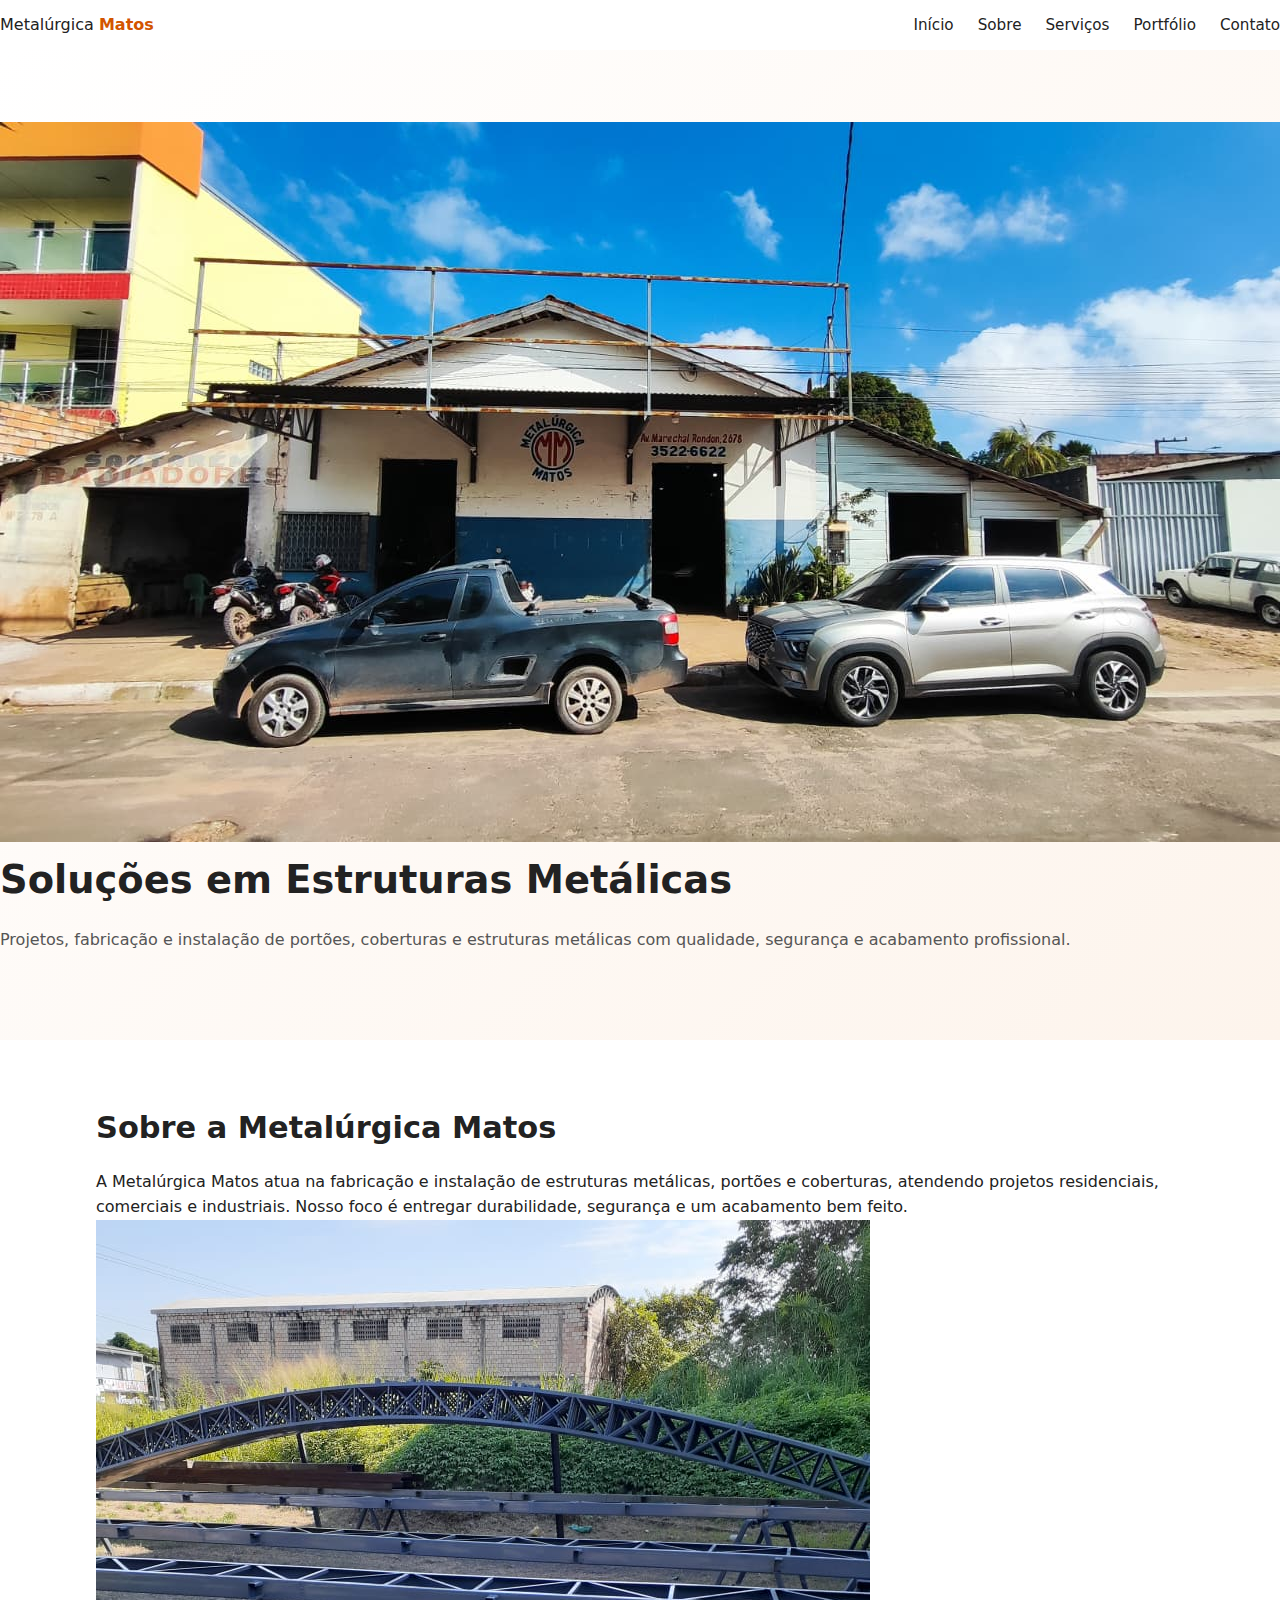
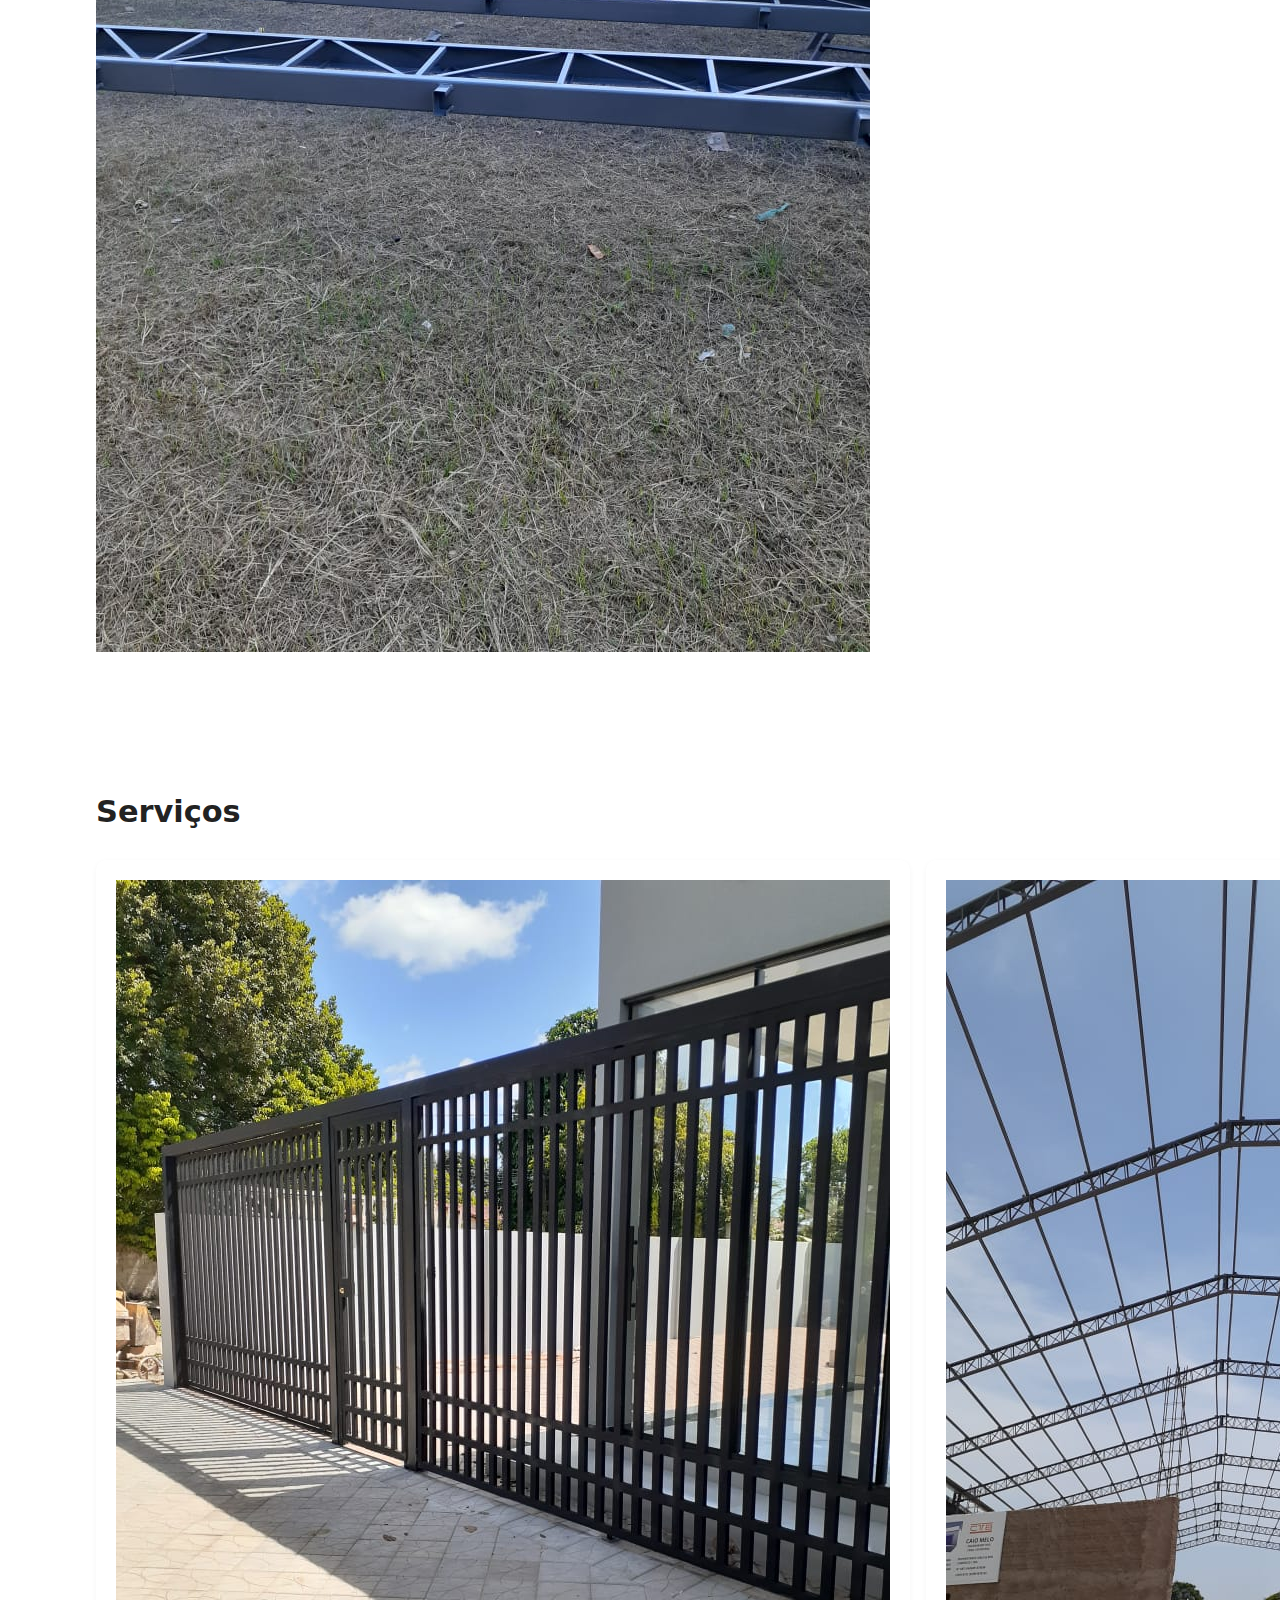
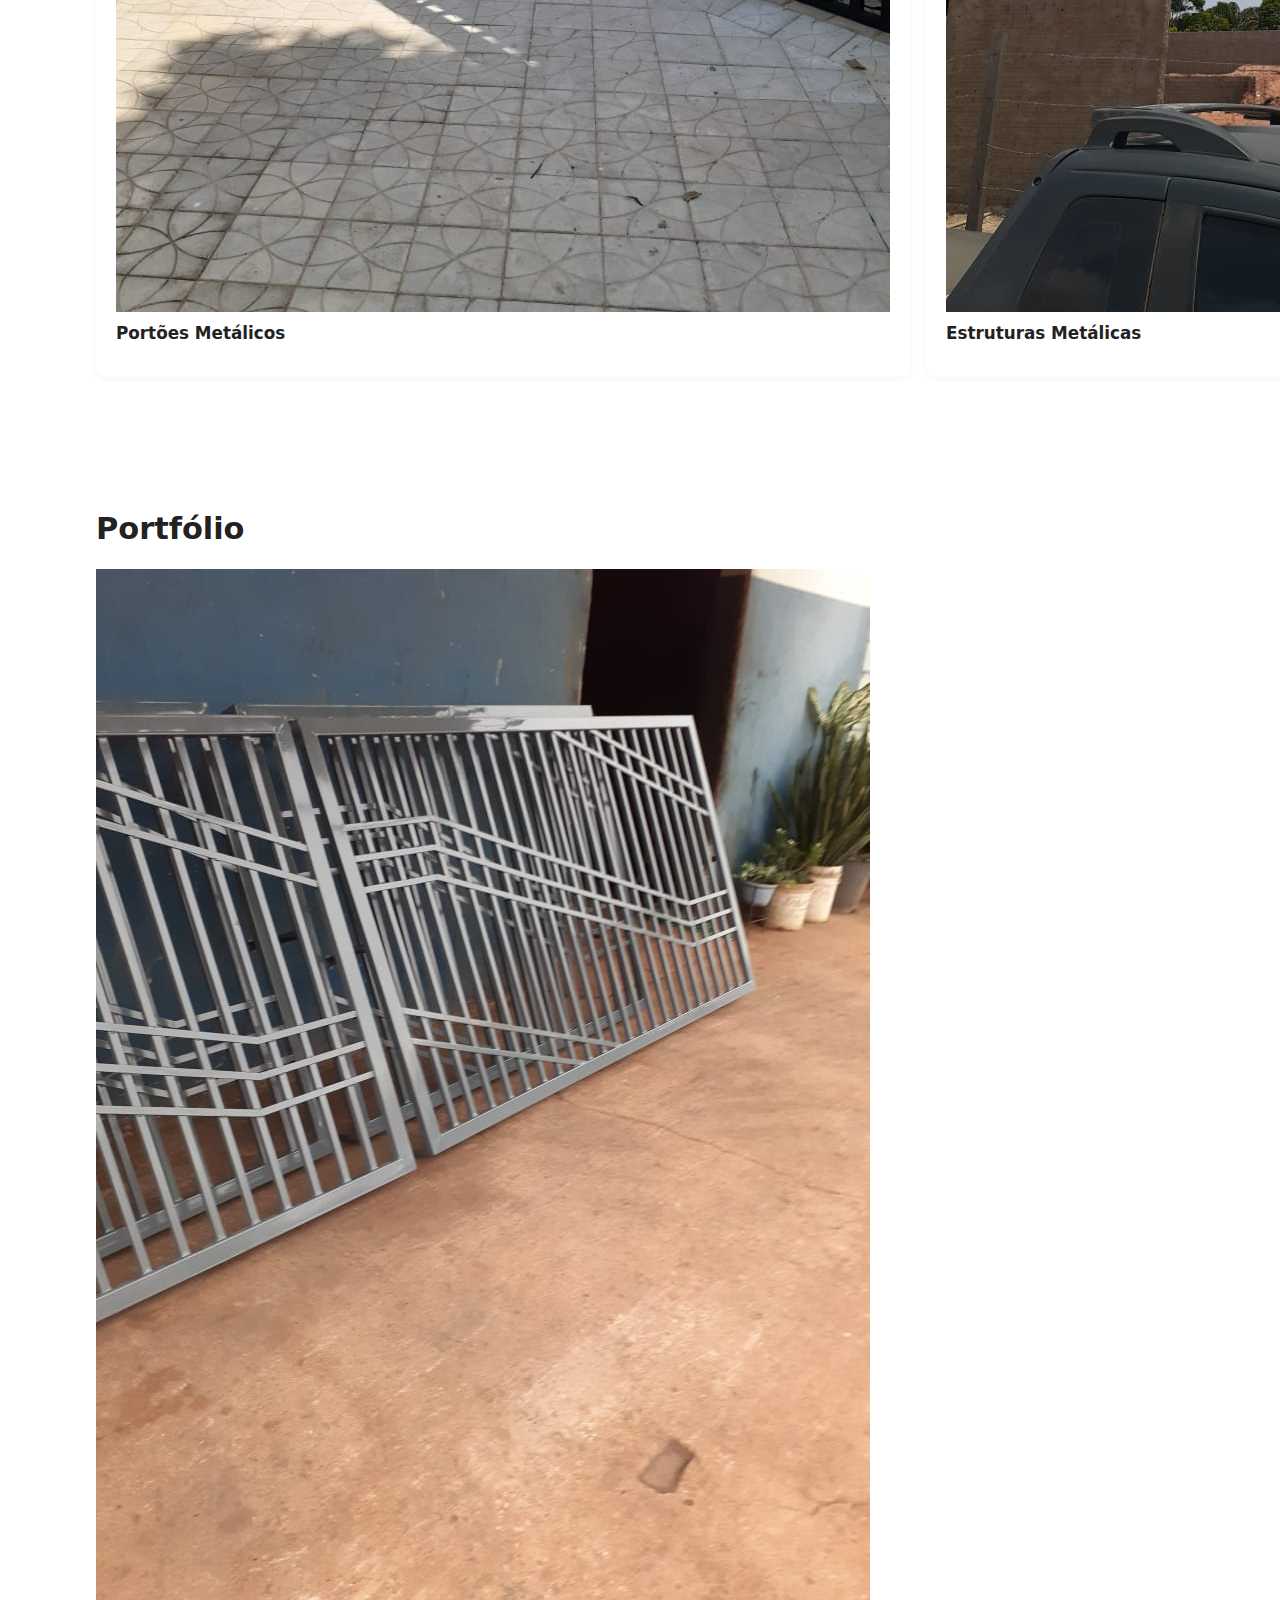
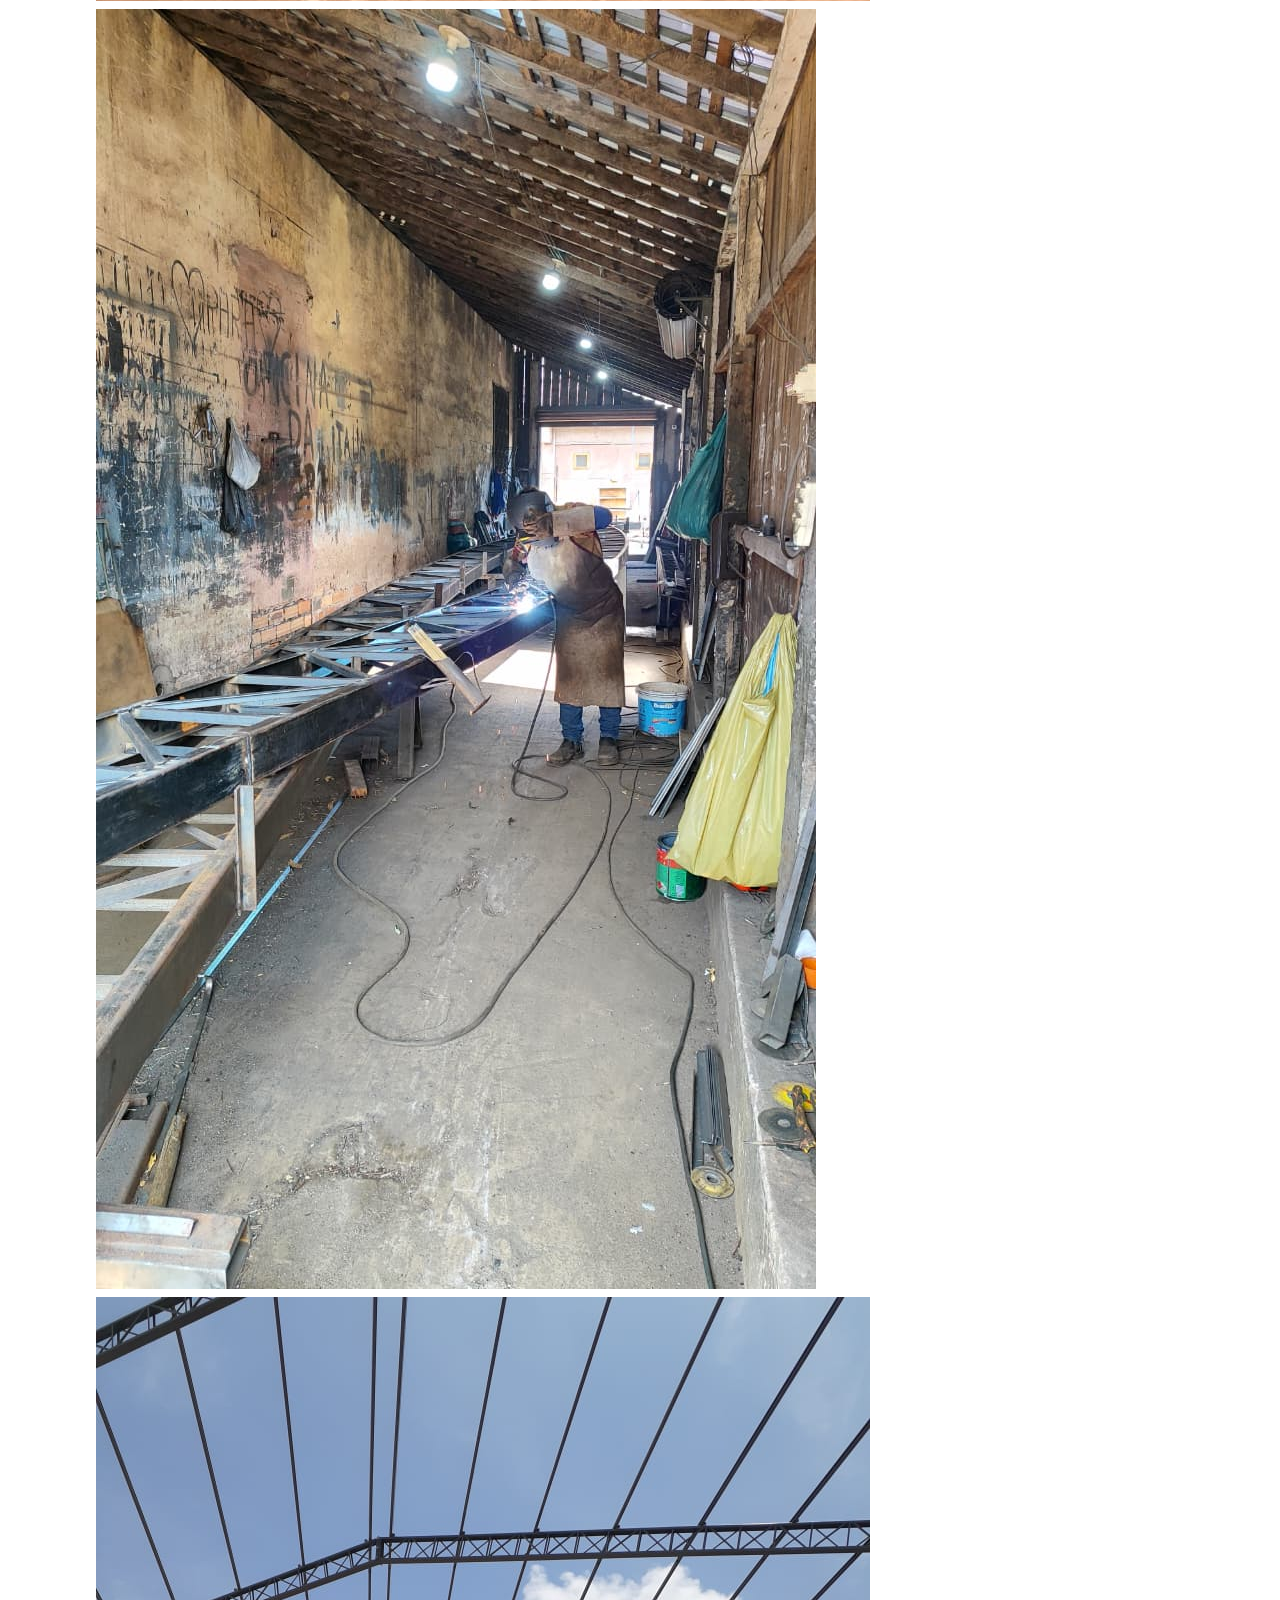
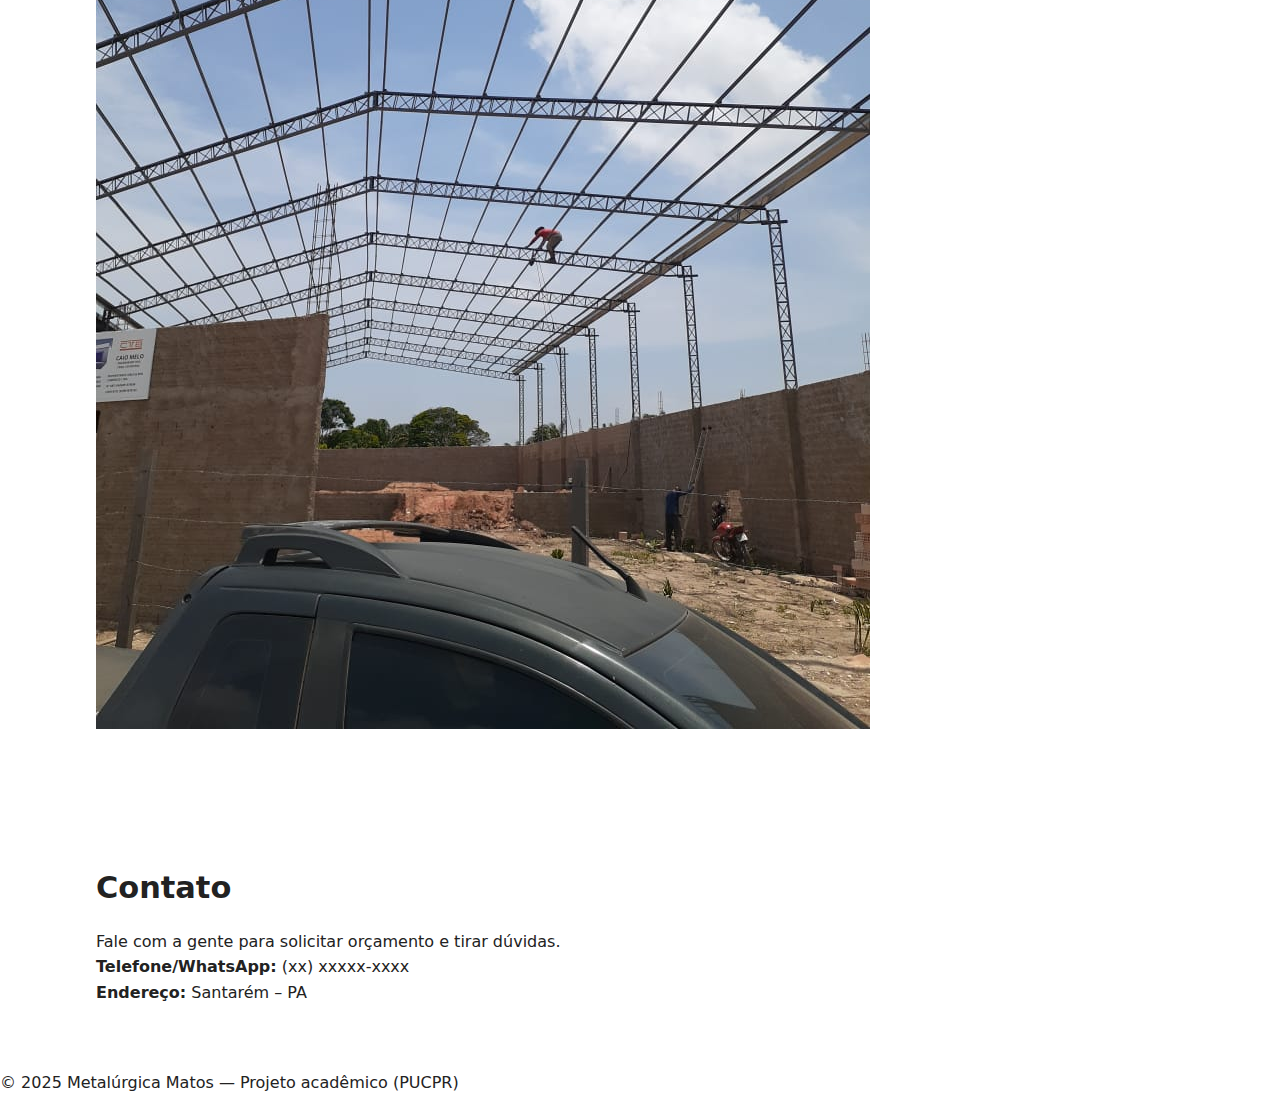
<file: index.html>
<!DOCTYPE html>
<html lang="pt-br">
<head>
  <meta charset="UTF-8" />
  <meta name="viewport" content="width=device-width, initial-scale=1.0" />
  <title>Metalúrgica Matos | Site Institucional</title>
  <link rel="stylesheet" href="assets/css/style.css" />
</head>

<body>
  <!-- HEADER -->
  <header>
    <div class="header-content">
      <div class="logo">Metalúrgica <strong>Matos</strong></div>

      <nav class="nav" aria-label="Menu principal">
        <ul>
          <li><a href="#inicio">Início</a></li>
          <li><a href="#sobre">Sobre</a></li>
          <li><a href="#servicos">Serviços</a></li>
          <li><a href="#portfolio">Portfólio</a></li>
          <li><a href="#contato">Contato</a></li>
        </ul>
      </nav>
    </div>
  </header>

  <!-- HERO -->
  <section id="inicio" class="hero">
    <img
      class="hero-img"
      src="assets/img/Frente da Metalurgica.jpeg"
      alt="Fachada da Metalúrgica Matos"
      loading="eager"
    />

    <div class="hero-text">
      <h1>Soluções em Estruturas Metálicas</h1>
      <p>
        Projetos, fabricação e instalação de portões, coberturas e estruturas metálicas
        com qualidade, segurança e acabamento profissional.
      </p>
    </div>
  </section>

  <!-- SOBRE -->
  <section id="sobre" class="section">
    <div class="container">
      <h2>Sobre a Metalúrgica Matos</h2>
      <p>
        A Metalúrgica Matos atua na fabricação e instalação de estruturas metálicas,
        portões e coberturas, atendendo projetos residenciais, comerciais e industriais.
        Nosso foco é entregar durabilidade, segurança e um acabamento bem feito.
      </p>

      <img
        class="section-img"
        src="assets/img/Metalica Matos.jpeg"
        alt="Estruturas metálicas produzidas pela Metalúrgica Matos"
        loading="lazy"
      />
    </div>
  </section>

  <!-- SERVIÇOS -->
  <section id="servicos" class="section dark">
    <div class="container">
      <h2>Serviços</h2>

      <div class="cards">
        <div class="card">
          <img src="assets/img/Portão Matos.jpeg" alt="Portões metálicos" loading="lazy" />
          <h3>Portões Metálicos</h3>
        </div>

        <div class="card">
          <img src="assets/img/Estrutura Matos.jpeg" alt="Estruturas metálicas" loading="lazy" />
          <h3>Estruturas Metálicas</h3>
        </div>

        <div class="card">
          <img src="assets/img/Telhado Matos.jpeg" alt="Coberturas metálicas" loading="lazy" />
          <h3>Coberturas Metálicas</h3>
        </div>
      </div>
    </div>
  </section>

  <!-- PORTFÓLIO -->
  <section id="portfolio" class="section">
    <div class="container">
      <h2>Portfólio</h2>

      <div class="gallery">
        <img src="assets/img/Mais Portoes Matos.jpeg" alt="Portões prontos para instalação" loading="lazy" />
        <img src="assets/img/Trabalhador Soldando.jpeg" alt="Trabalho de solda em execução" loading="lazy" />
        <img src="assets/img/Estrutura Matos.jpeg" alt="Estrutura metálica em obra" loading="lazy" />
      </div>
    </div>
  </section>

  <!-- CONTATO -->
  <section id="contato" class="section">
    <div class="container">
      <h2>Contato</h2>
      <p>Fale com a gente para solicitar orçamento e tirar dúvidas.</p>
      <p><strong>Telefone/WhatsApp:</strong> (xx) xxxxx-xxxx</p>
      <p><strong>Endereço:</strong> Santarém – PA</p>
    </div>
  </section>

  <!-- FOOTER -->
  <footer>
    <p>© 2025 Metalúrgica Matos — Projeto acadêmico (PUCPR)</p>
  </footer>
</body>
</html>
</file>
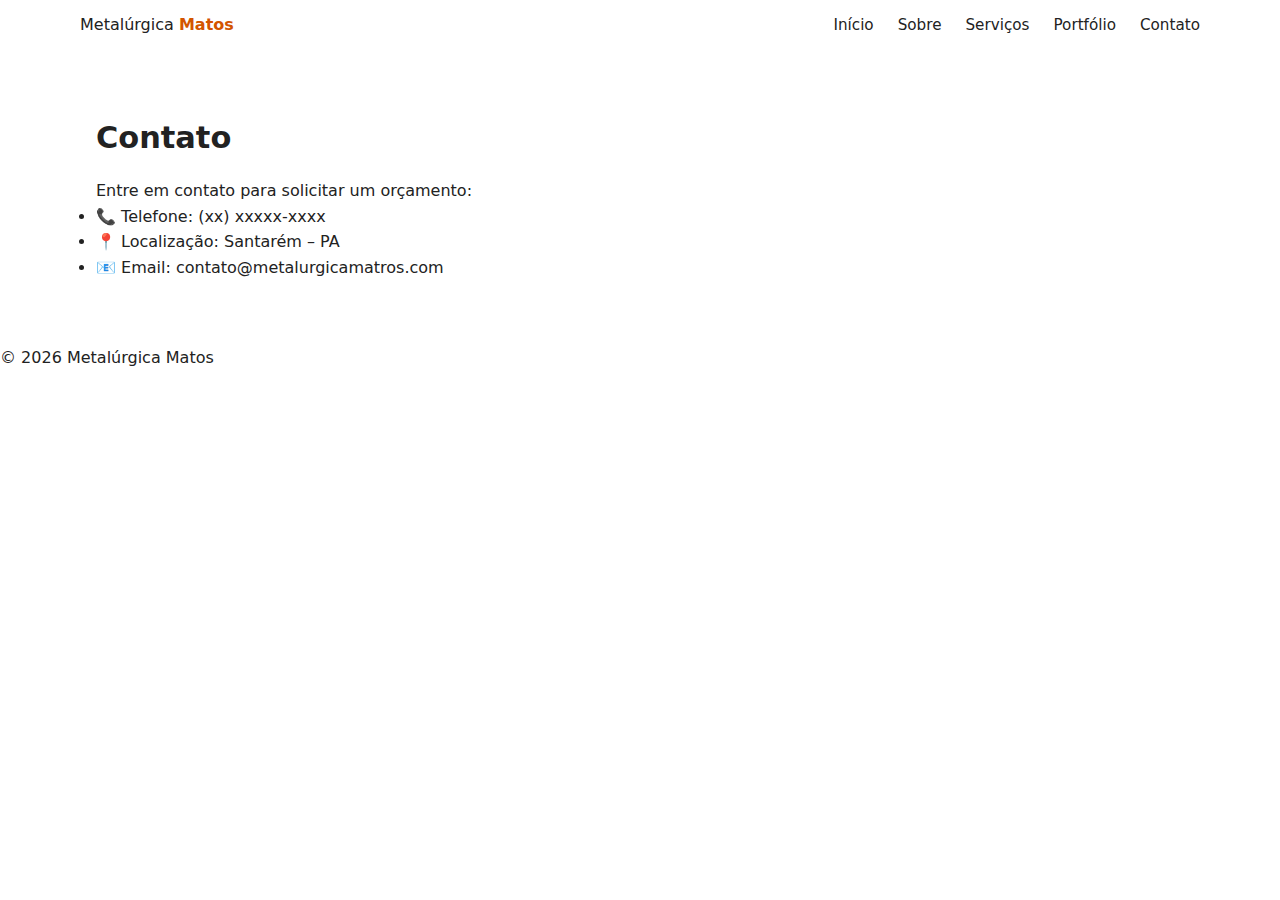
<file: contato.html>
<!DOCTYPE html>
<html lang="pt-br">
<head>
  <meta charset="UTF-8">
  <meta name="viewport" content="width=device-width, initial-scale=1.0">
  <title>Contato | Metalúrgica Matos</title>
  <link rel="stylesheet" href="assets/css/style.css">
</head>
<body>

<header>
  <div class="container header-content">
    <span class="logo">Metalúrgica <strong>Matos</strong></span>
    <nav class="nav">
      <ul>
        <li><a href="./index.html">Início</a></li>
        <li><a href="./sobre.html">Sobre</a></li>
        <li><a href="./servicos.html">Serviços</a></li>
        <li><a href="./portfolio.html">Portfólio</a></li>
        <li><a href="./contato.html">Contato</a></li>
      </ul>
    </nav>
  </div>
</header>

<main class="section">
  <div class="container">
    <h2>Contato</h2>

    <p>Entre em contato para solicitar um orçamento:</p>

    <ul>
      <li>📞 Telefone: (xx) xxxxx-xxxx</li>
      <li>📍 Localização: Santarém – PA</li>
      <li>📧 Email: contato@metalurgicamatros.com</li>
    </ul>
  </div>
</main>

<footer>
  <p>&copy; <span id="ano"></span> Metalúrgica Matos</p>
</footer>

<script src="assets/js/main.js"></script>
</body>
</html>
</file>
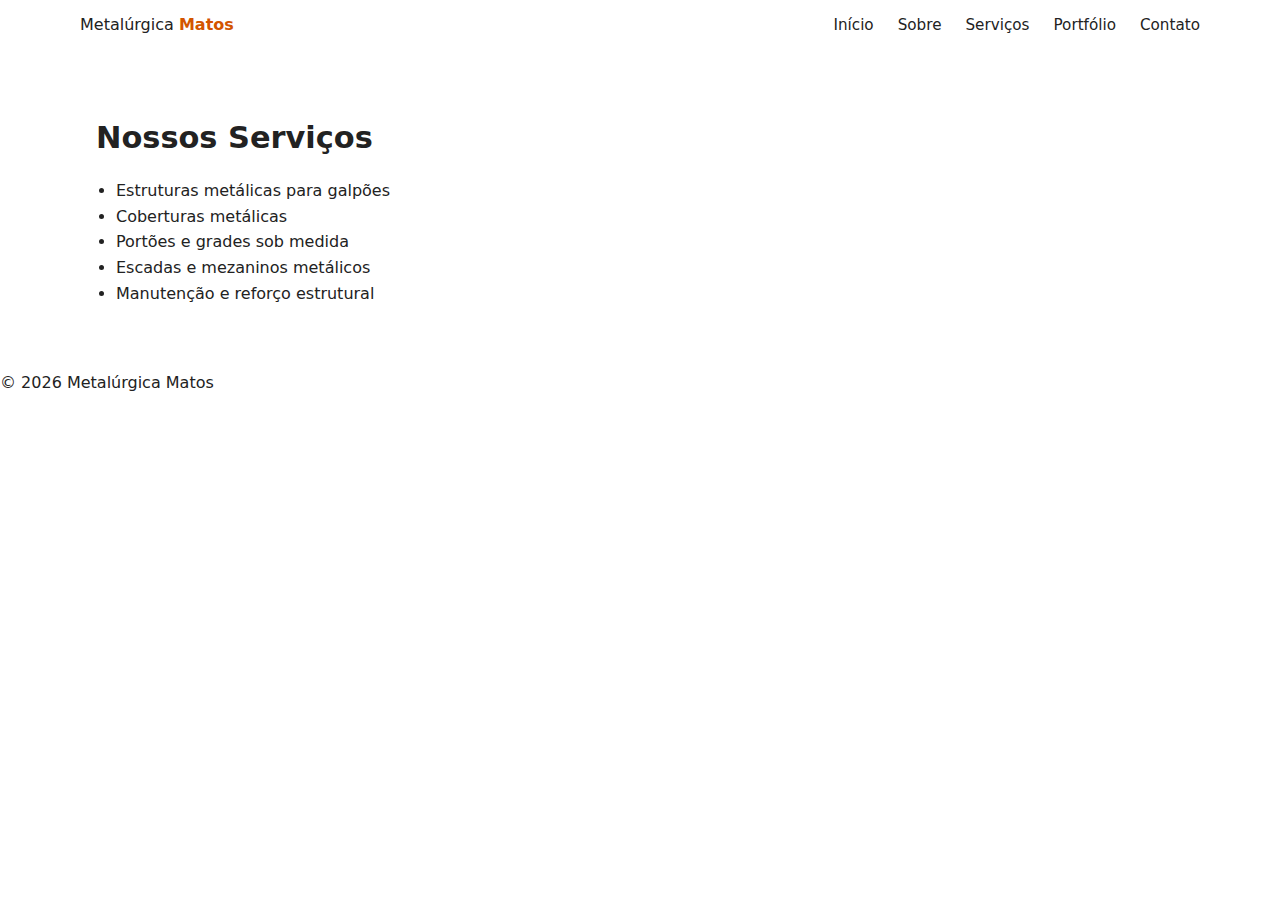
<file: servicos.html>
<!DOCTYPE html>
<html lang="pt-br">
<head>
  <meta charset="UTF-8">
  <meta name="viewport" content="width=device-width, initial-scale=1.0">
  <title>Serviços | Metalúrgica Matos</title>
  <link rel="stylesheet" href="assets/css/style.css">
</head>
<body>

<header>
  <div class="container header-content">
    <span class="logo">Metalúrgica <strong>Matos</strong></span>
    <nav class="nav">
      <ul>
        <li><a href="./index.html">Início</a></li>
        <li><a href="./sobre.html">Sobre</a></li>
        <li><a href="./servicos.html">Serviços</a></li>
        <li><a href="./portfolio.html">Portfólio</a></li>
        <li><a href="./contato.html">Contato</a></li>
      </ul>
    </nav>
  </div>
</header>

<main class="section">
  <div class="container">
    <h2>Nossos Serviços</h2>

    <ul class="services-list">
      <li>Estruturas metálicas para galpões</li>
      <li>Coberturas metálicas</li>
      <li>Portões e grades sob medida</li>
      <li>Escadas e mezaninos metálicos</li>
      <li>Manutenção e reforço estrutural</li>
    </ul>
  </div>
</main>

<footer>
  <p>&copy; <span id="ano"></span> Metalúrgica Matos</p>
</footer>

<script src="assets/js/main.js"></script>
</body>
</html>
</file>
<file: assets/css/style.css>
:root {
  --primary: #d35400;
  --primary-dark: #a84300;
  --bg: #f5f5f5;
  --text: #222;
  --gray: #e9ecef;
}

* {
  box-sizing: border-box;
  margin: 0;
  padding: 0;
}

body {
  font-family: "Roboto", system-ui, -apple-system, BlinkMacSystemFont, sans-serif;
  color: var(--text);
  background-color: #ffffff;
  line-height: 1.6;
}

/* Utilitários */

.container {
  width: 100%;
  max-width: 1120px;
  margin: 0 auto;
  padding: 0 16px;
}

.section {
  padding: 64px 0;
}

.section-gray {
  background-color: var(--bg);
}

.section h2 {
  font-size: 1.9rem;
  margin-bottom: 16px;
}

.section-subtitle {
  margin-bottom: 24px;
  color: #555;
}

.btn-primary {
  display: inline-block;
  padding: 12px 24px;
  background-color: var(--primary);
  color: #ffffff;
  text-decoration: none;
  border-radius: 6px;
  font-weight: 500;
  transition: background-color 0.2s ease, transform 0.1s ease;
}

.btn-primary:hover {
  background-color: var(--primary-dark);
  transform: translateY(-1px);
}

/* Header / Navbar */

.header {
  position: sticky;
  top: 0;
  z-index: 20;
  background-color: #ffffff;
  border-bottom: 1px solid #eee;
}

.header-content {
  display: flex;
  align-items: center;
  justify-content: space-between;
  padding: 12px 0;
}

.logo span {
  font-weight: 500;
  font-size: 1.2rem;
}

.logo strong {
  color: var(--primary);
}

.nav ul {
  display: flex;
  list-style: none;
  gap: 24px;
}

.nav a {
  text-decoration: none;
  color: var(--text);
  font-size: 0.95rem;
}

.nav a:hover {
  color: var(--primary);
}

/* Menu mobile */

.menu-toggle {
  display: none;
  border: none;
  background: none;
  font-size: 1.5rem;
  cursor: pointer;
}

/* Hero */

.hero {
  background: linear-gradient(135deg, #ffffff 0%, #fdf4ec 100%);
  padding: 72px 0 64px;
}

.hero-content {
  display: grid;
  grid-template-columns: 1.4fr 1fr;
  gap: 32px;
  align-items: center;
}

.hero h1 {
  font-size: 2.4rem;
  margin-bottom: 16px;
}

.hero p {
  margin-bottom: 24px;
  color: #555;
}

.hero-placeholder {
  border-radius: 12px;
  border: 2px dashed #ccc;
  height: 220px;
  display: flex;
  align-items: center;
  justify-content: center;
  color: #999;
  font-size: 0.95rem;
}

/* Cards de serviços */

.cards {
  display: grid;
  grid-template-columns: repeat(4, 1fr);
  gap: 16px;
  margin-top: 24px;
}

.card {
  background-color: #ffffff;
  border-radius: 10px;
  padding: 20px;
  box-shadow: 0 2px 6px rgba(0, 0, 0, 0.04);
}

.card h3 {
  margin-bottom: 10px;
  font-size: 1.05rem;
}

/* Portfólio */

.grid-portfolio {
  display: grid;
  grid-template-columns: repeat(4, 1fr);
  gap: 16px;
  margin-top: 24px;
}

.portfolio-item {
  text-align: center;
  font-size: 0.9rem;
}

.portfolio-thumb {
  border-radius: 10px;
  background-color: #ddd;
  height: 130px;
  margin-bottom: 8px;
  display: flex;
  align-items: center;
  justify-content: center;
  color: #666;
}

/* Contato */

.contato-grid {
  display: grid;
  grid-template-columns: 1.1fr 1fr;
  gap: 32px;
}

.contato-info {
  list-style: none;
  margin-top: 16px;
}

.contato-info li {
  margin-bottom: 8px;
}

.contato-form {
  background-color: #ffffff;
  padding: 20px;
  border-radius: 10px;
  box-shadow: 0 2px 6px rgba(0, 0, 0, 0.04);
}

.form-group {
  margin-bottom: 12px;
}

.form-group label {
  display: block;
  font-size: 0.9rem;
  margin-bottom: 4px;
}

.form-group input,
.form-group textarea {
  width: 100%;
  padding: 8px 10px;
  border-radius: 6px;
  border: 1px solid #ccc;
  font-size: 0.95rem;
}

.form-group input:focus,
.form-group textarea:focus {
  outline: none;
  border-color: var(--primary);
}

/* Footer */

.footer {
  background-color: #111;
  color: #f0f0f0;
  padding: 18px 0;
}

.footer-content {
  display: flex;
  flex-direction: column;
  gap: 4px;
  font-size: 0.85rem;
}

.footer-dev {
  color: #bbbbbb;
}

/* Responsivo */

@media (max-width: 900px) {
  .hero-content,
  .contato-grid {
    grid-template-columns: 1fr;
  }

  .hero {
    padding-top: 88px;
  }

  .cards,
  .grid-portfolio {
    grid-template-columns: repeat(2, 1fr);
  }

  .header-content {
    gap: 8px;
  }

  .menu-toggle {
    display: block;
  }

  .nav {
    position: absolute;
    top: 56px;
    right: 0;
    background-color: #ffffff;
    border-bottom-left-radius: 10px;
    box-shadow: 0 2px 8px rgba(0, 0, 0, 0.12);
    padding: 10px 16px;
    display: none;
  }

  .nav.open {
    display: block;
  }

  .nav ul {
    flex-direction: column;
    gap: 12px;
  }
}

@media (max-width: 600px) {
  .cards,
  .grid-portfolio {
    grid-template-columns: 1fr;
  }

  .hero h1 {
    font-size: 2rem;
  }
}

.services-list{
  list-style: disc;
  padding-left: 20px;
}

.portfolio-grid{
  display: grid;
  grid-template-columns: repeat(auto-fit, minmax(220px, 1fr));
  gap: 16px;
}

.portfolio-img{
  width: 100%;
  height: 160px;
  object-fit: cover;
  border-radius: 10px;
}

.page-img{
  width: 100%;
  max-height: 320px;
  object-fit: cover;
  border-radius: 12px;
  margin-top: 16px;
}
</file>
